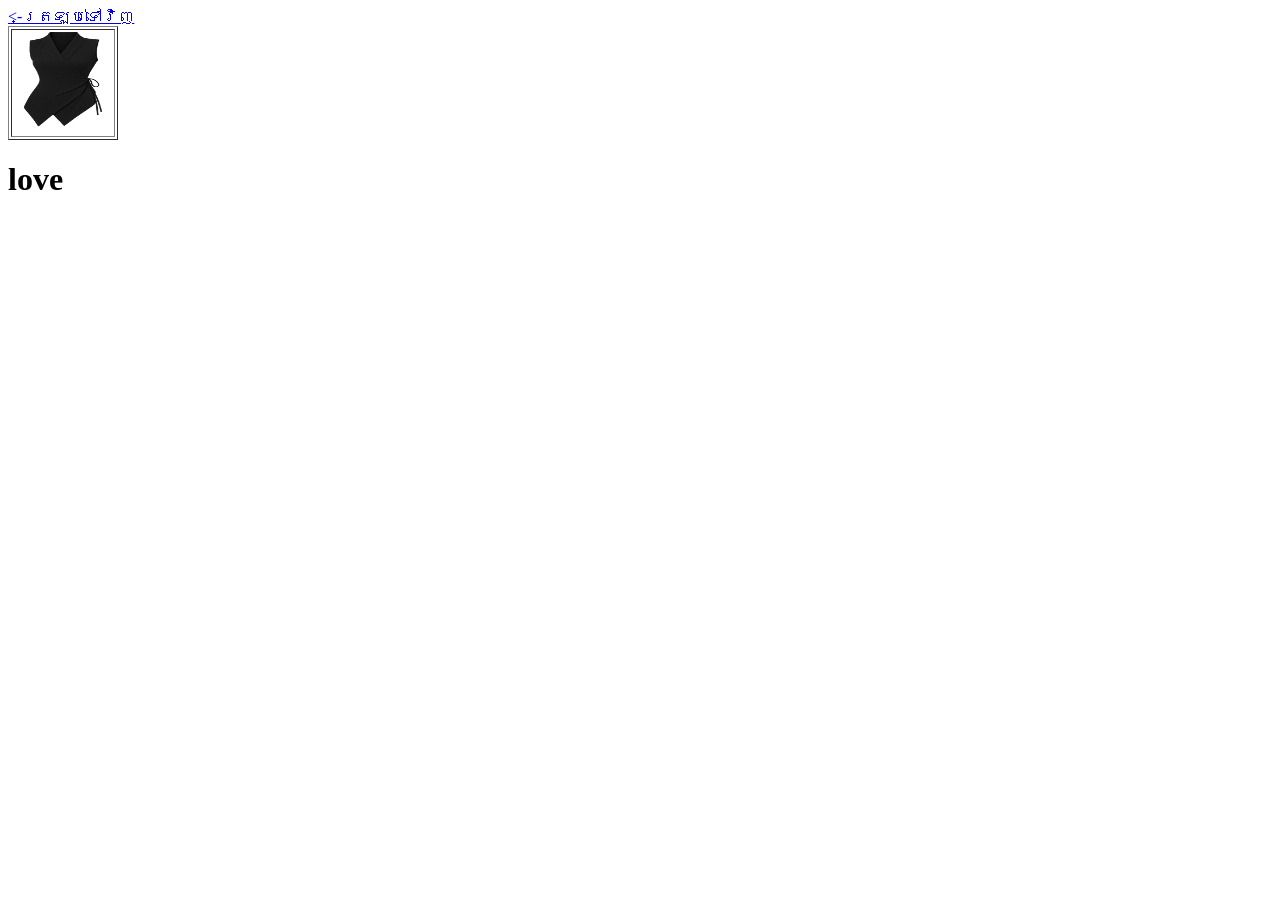
<file: web-project/back.html>
<!DOCTYPE html>
<html lang="en">
<head>
    <meta charset="UTF-8">
    <meta name="viewport" content="width=device-width, initial-scale=1.0">
    <title>Document</title>
</head>
<body>
    <a href="F:\aaa\web-project"><-ត្រឡប់ទៅវិញ</a>
    <table border="1">
        <tr>
            <td><img width="100px" height="100px" src="image/b.jpg"></td>
        </tr>
    </table>
    <h1>love</h1>
</body>
</html>
</file>
